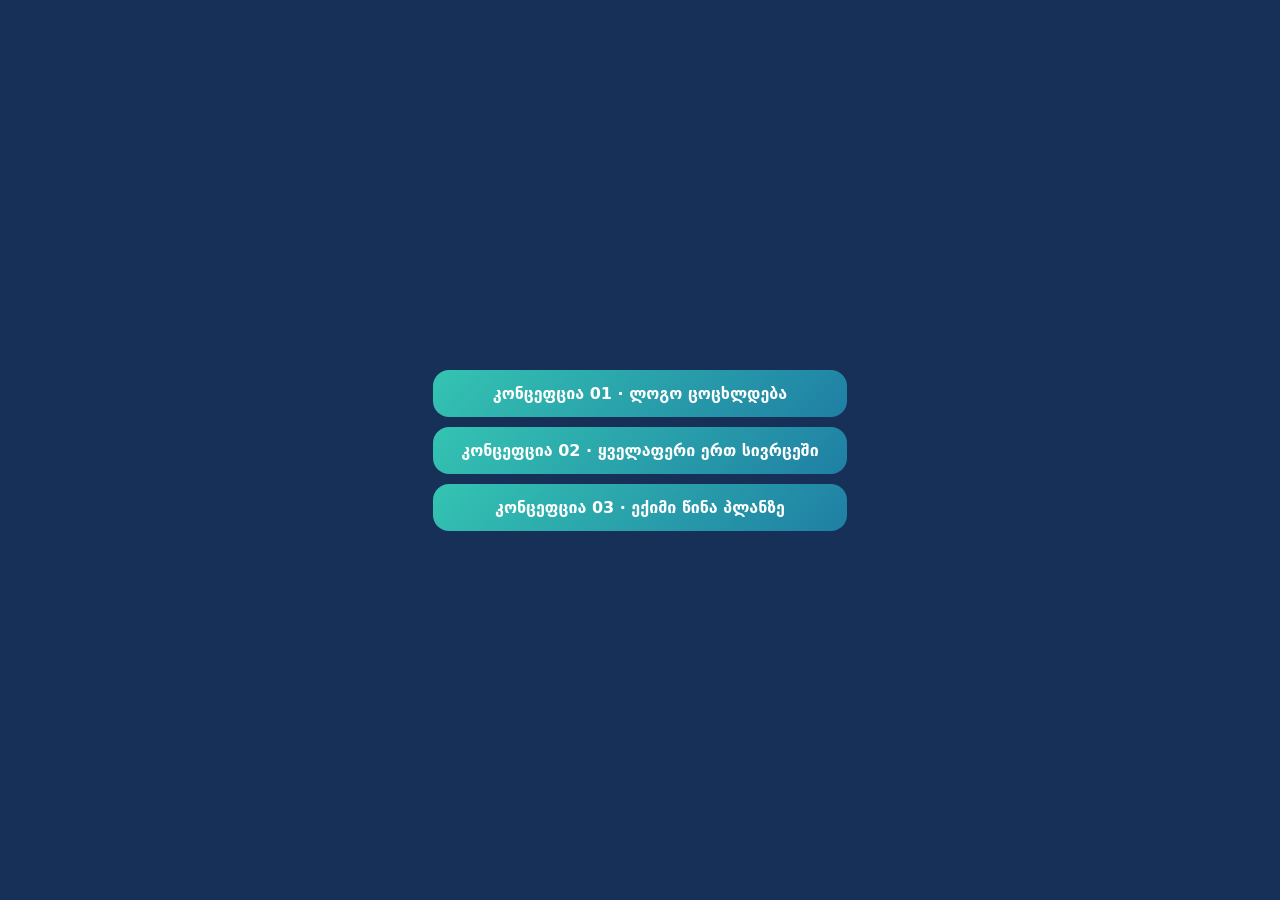
<file: index.html>
<!doctype html><html lang="ka"><head><meta charset="utf-8"><meta name="viewport" content="width=device-width,initial-scale=1"><meta name="robots" content="noindex,nofollow"><title>კურაციო · კონცეფციები</title>
<style>body{margin:0;min-height:100vh;display:grid;place-items:center;font-family:system-ui,sans-serif;background:#163057;color:#fff}a{display:block;margin:10px 0;padding:14px 28px;border-radius:16px;background:linear-gradient(135deg,#34c4b2,#1f7fa4);color:#fff;text-decoration:none;font-weight:700;text-align:center}</style></head>
<body><div><a href="concept-1.html">კონცეფცია 01 · ლოგო ცოცხლდება</a><a href="concept-2.html">კონცეფცია 02 · ყველაფერი ერთ სივრცეში</a><a href="concept-3.html">კონცეფცია 03 · ექიმი წინა პლანზე</a></div></body></html>
</file>
